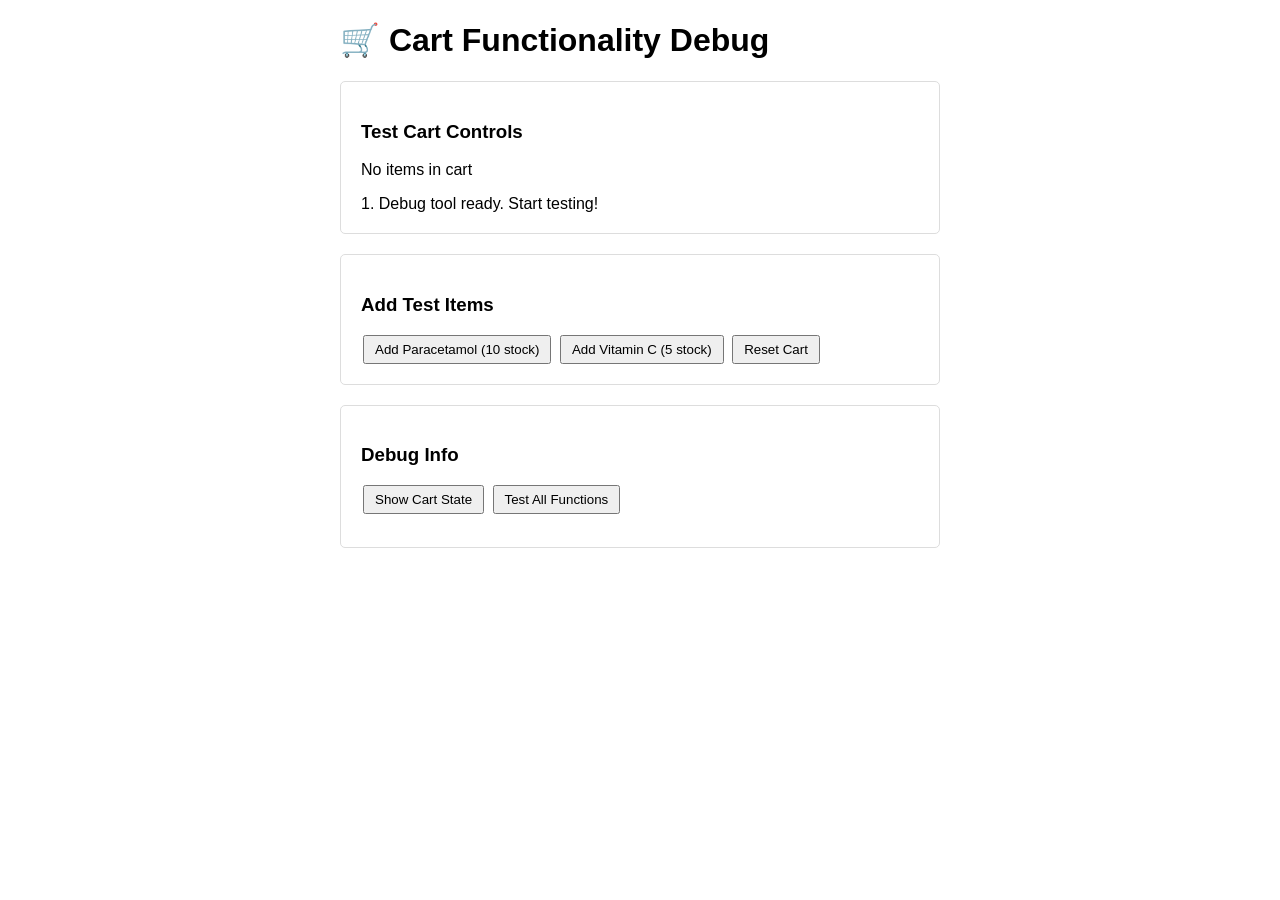
<file: cart-debug.html>
<!DOCTYPE html>
<html lang="en">
<head>
    <meta charset="UTF-8">
    <meta name="viewport" content="width=device-width, initial-scale=1.0">
    <title>Cart Debug Test</title>
    <style>
        body { font-family: Arial, sans-serif; margin: 20px; }
        .container { max-width: 600px; margin: 0 auto; }
        .test-area { border: 1px solid #ddd; padding: 20px; margin: 20px 0; border-radius: 5px; }
        .cart-item { 
            display: flex; 
            justify-content: space-between; 
            align-items: center; 
            padding: 10px; 
            background: #f5f5f5; 
            margin: 5px 0; 
            border-radius: 4px; 
        }
        button { padding: 5px 10px; margin: 0 2px; cursor: pointer; }
        .error { background: #f8d7da; padding: 10px; border-radius: 4px; margin: 10px 0; }
        .success { background: #d4edda; padding: 10px; border-radius: 4px; margin: 10px 0; }
    </style>
</head>
<body>
    <div class="container">
        <h1>🛒 Cart Functionality Debug</h1>
        
        <div class="test-area">
            <h3>Test Cart Controls</h3>
            <div id="cart-display">
                <p>No items in cart</p>
            </div>
            <div id="messages"></div>
        </div>
        
        <div class="test-area">
            <h3>Add Test Items</h3>
            <button onclick="addItem('Paracetamol', 10)">Add Paracetamol (10 stock)</button>
            <button onclick="addItem('Vitamin C', 5)">Add Vitamin C (5 stock)</button>
            <button onclick="resetCart()">Reset Cart</button>
        </div>
        
        <div class="test-area">
            <h3>Debug Info</h3>
            <button onclick="showCartState()">Show Cart State</button>
            <button onclick="testFunctions()">Test All Functions</button>
            <pre id="debug-output"></pre>
        </div>
    </div>

    <script>
        // Test cart system
        let cartItems = [];
        let messageId = 0;
        
        function showMessage(text, type = 'info') {
            const msg = document.createElement('div');
            msg.className = type;
            msg.innerHTML = `${++messageId}. ${text}`;
            document.getElementById('messages').appendChild(msg);
            
            // Auto remove after 3 seconds
            setTimeout(() => {
                if (msg.parentNode) {
                    msg.remove();
                }
            }, 3000);
        }
        
        function updateCartDisplay() {
            const container = document.getElementById('cart-display');
            
            if (cartItems.length === 0) {
                container.innerHTML = '<p>No items in cart</p>';
                return;
            }
            
            container.innerHTML = '';
            
            cartItems.forEach((item, index) => {
                const itemElement = document.createElement('div');
                itemElement.className = 'cart-item';
                itemElement.innerHTML = `
                    <div>
                        <strong>${item.name}</strong> - ₵${item.price}/each<br>
                        <small>Total: ₵${(item.price * item.quantity).toFixed(2)}</small>
                    </div>
                    <div>
                        <button onclick="decreaseQuantity(${index})" style="background: #ffc107;">-</button>
                        <span style="padding: 0 10px; font-weight: bold;">${item.quantity}</span>
                        <button onclick="increaseQuantity(${index})" style="background: #007bff; color: white;">+</button>
                        <button onclick="removeFromCart(${index})" style="background: #dc3545; color: white;">🗑️</button>
                    </div>
                `;
                container.appendChild(itemElement);
            });
        }
        
        function addItem(name, stock) {
            const existingItem = cartItems.find(item => item.name === name);
            
            if (existingItem) {
                if (existingItem.quantity < stock) {
                    existingItem.quantity++;
                    showMessage(`${name} quantity increased to ${existingItem.quantity}`);
                } else {
                    showMessage(`Cannot exceed stock limit of ${stock}`, 'error');
                }
            } else {
                cartItems.push({
                    name: name,
                    price: Math.floor(Math.random() * 20) + 5, // Random price 5-25
                    quantity: 1,
                    maxStock: stock
                });
                showMessage(`${name} added to cart (Qty: 1)`);
            }
            
            updateCartDisplay();
        }
        
        function decreaseQuantity(index) {
            console.log('Decreasing quantity for item:', index);
            
            if (cartItems[index].quantity > 1) {
                cartItems[index].quantity--;
                showMessage(`${cartItems[index].name} quantity decreased to ${cartItems[index].quantity}`);
            } else {
                const itemName = cartItems[index].name;
                cartItems.splice(index, 1);
                showMessage(`${itemName} removed from cart`);
            }
            
            updateCartDisplay();
        }
        
        function increaseQuantity(index) {
            console.log('Increasing quantity for item:', index);
            
            const item = cartItems[index];
            if (item.quantity < item.maxStock) {
                item.quantity++;
                showMessage(`${item.name} quantity increased to ${item.quantity}`);
                updateCartDisplay();
            } else {
                showMessage(`Cannot exceed stock limit of ${item.maxStock}`, 'error');
            }
        }
        
        function removeFromCart(index) {
            console.log('Removing item:', index);
            
            const itemName = cartItems[index].name;
            cartItems.splice(index, 1);
            showMessage(`${itemName} completely removed from cart`);
            updateCartDisplay();
        }
        
        function resetCart() {
            cartItems = [];
            document.getElementById('messages').innerHTML = '';
            messageId = 0;
            updateCartDisplay();
            showMessage('Cart reset');
        }
        
        function showCartState() {
            document.getElementById('debug-output').textContent = 
                'Current Cart State:\n' + 
                JSON.stringify(cartItems, null, 2);
        }
        
        function testFunctions() {
            console.log('Testing cart functions...');
            
            // Test adding items
            addItem('Test Medicine', 10);
            
            // Test increasing quantity
            if (cartItems.length > 0) {
                increaseQuantity(0);
            }
            
            // Test decreasing quantity
            if (cartItems.length > 0 && cartItems[0].quantity > 1) {
                decreaseQuantity(0);
            }
            
            showCartState();
            showMessage('Function tests completed - check console for details');
        }
        
        // Initialize
        updateCartDisplay();
        showMessage('Debug tool ready. Start testing!');
    </script>
</body>
</html>
</file>
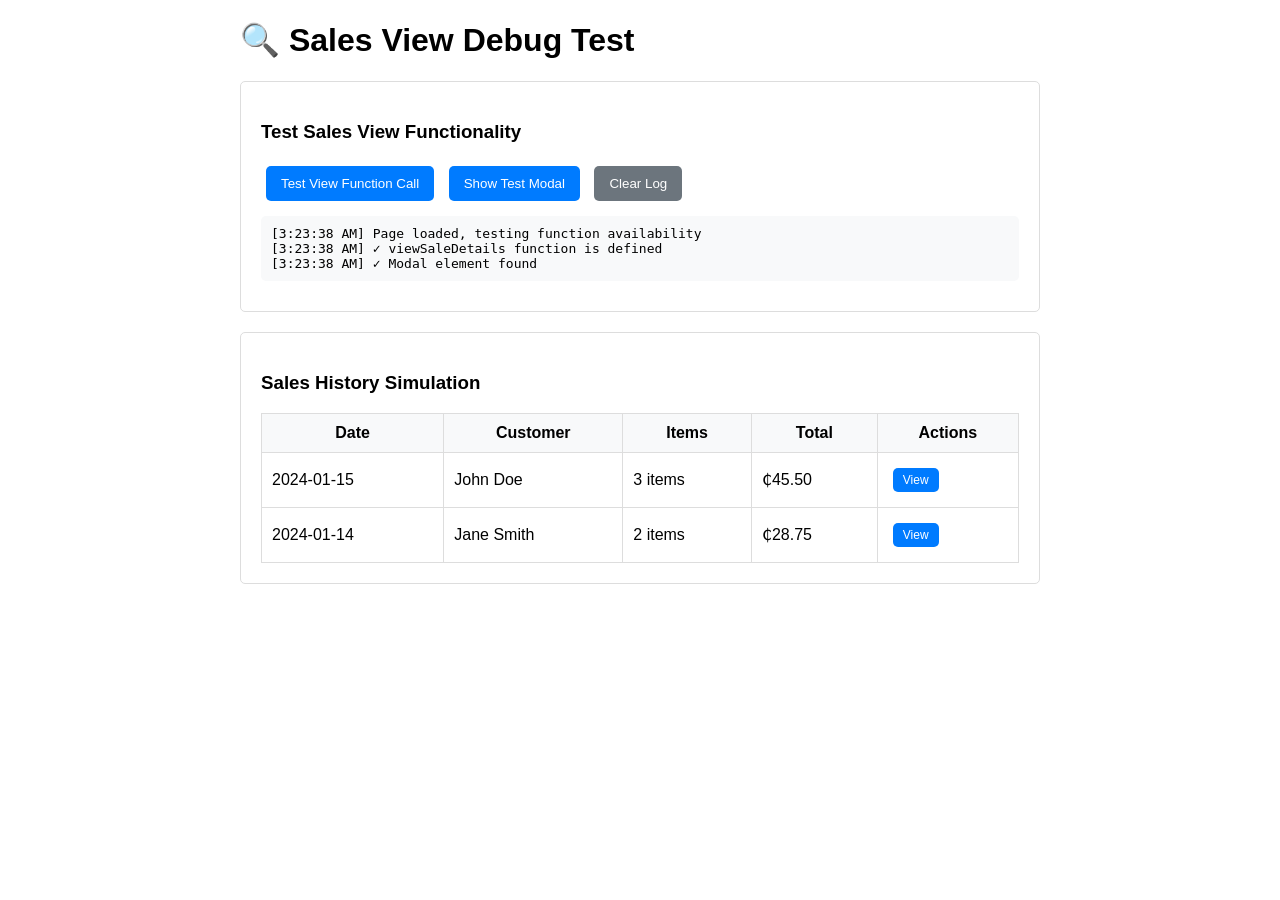
<file: sales-view-debug.html>
<!DOCTYPE html>
<html lang="en">
<head>
    <meta charset="UTF-8">
    <meta name="viewport" content="width=device-width, initial-scale=1.0">
    <title>Sales View Debug Test</title>
    <style>
        body { font-family: Arial, sans-serif; margin: 20px; }
        .container { max-width: 800px; margin: 0 auto; }
        .test-area { border: 1px solid #ddd; padding: 20px; margin: 20px 0; border-radius: 5px; }
        .modal { display: none; position: fixed; z-index: 1000; left: 0; top: 0; width: 100%; height: 100%; background-color: rgba(0,0,0,0.5); }
        .modal-content { background-color: white; margin: 10% auto; padding: 20px; border-radius: 10px; width: 90%; max-width: 500px; }
        .close { float: right; font-size: 28px; font-weight: bold; cursor: pointer; }
        .btn { padding: 10px 15px; margin: 5px; background: #007bff; color: white; border: none; border-radius: 5px; cursor: pointer; }
        .btn:hover { background: #0056b3; }
        .log { background: #f8f9fa; padding: 10px; margin: 10px 0; border-radius: 5px; font-family: monospace; }
    </style>
</head>
<body>
    <div class="container">
        <h1>🔍 Sales View Debug Test</h1>
        
        <div class="test-area">
            <h3>Test Sales View Functionality</h3>
            <button onclick="testViewFunction()" class="btn">Test View Function Call</button>
            <button onclick="showTestModal()" class="btn">Show Test Modal</button>
            <button onclick="clearLog()" class="btn" style="background: #6c757d;">Clear Log</button>
            <div id="log" class="log">Ready to test...</div>
        </div>
        
        <div class="test-area">
            <h3>Sales History Simulation</h3>
            <table style="width: 100%; border-collapse: collapse;">
                <thead>
                    <tr style="background: #f8f9fa;">
                        <th style="border: 1px solid #ddd; padding: 10px;">Date</th>
                        <th style="border: 1px solid #ddd; padding: 10px;">Customer</th>
                        <th style="border: 1px solid #ddd; padding: 10px;">Items</th>
                        <th style="border: 1px solid #ddd; padding: 10px;">Total</th>
                        <th style="border: 1px solid #ddd; padding: 10px;">Actions</th>
                    </tr>
                </thead>
                <tbody>
                    <tr>
                        <td style="border: 1px solid #ddd; padding: 10px;">2024-01-15</td>
                        <td style="border: 1px solid #ddd; padding: 10px;">John Doe</td>
                        <td style="border: 1px solid #ddd; padding: 10px;">3 items</td>
                        <td style="border: 1px solid #ddd; padding: 10px;">₵45.50</td>
                        <td style="border: 1px solid #ddd; padding: 10px;">
                            <button onclick="viewSaleDetails(1001)" class="btn" style="padding: 5px 10px; font-size: 12px;">View</button>
                        </td>
                    </tr>
                    <tr>
                        <td style="border: 1px solid #ddd; padding: 10px;">2024-01-14</td>
                        <td style="border: 1px solid #ddd; padding: 10px;">Jane Smith</td>
                        <td style="border: 1px solid #ddd; padding: 10px;">2 items</td>
                        <td style="border: 1px solid #ddd; padding: 10px;">₵28.75</td>
                        <td style="border: 1px solid #ddd; padding: 10px;">
                            <button onclick="viewSaleDetails(1002)" class="btn" style="padding: 5px 10px; font-size: 12px;">View</button>
                        </td>
                    </tr>
                </tbody>
            </table>
        </div>
    </div>

    <!-- Test Modal -->
    <div id="test-modal" class="modal">
        <div class="modal-content">
            <span class="close" onclick="closeTestModal()">&times;</span>
            <h2>Sales Details</h2>
            <div id="modal-content">
                <p>Loading sale details...</p>
            </div>
            <div style="margin-top: 20px; text-align: center;">
                <button onclick="closeTestModal()" class="btn" style="background: #6c757d;">Close</button>
            </div>
        </div>
    </div>

    <script>
        let logEntries = [];
        
        function log(message) {
            const timestamp = new Date().toLocaleTimeString();
            const entry = `[${timestamp}] ${message}`;
            logEntries.push(entry);
            document.getElementById('log').innerHTML = logEntries.join('<br>');
            console.log(entry);
        }
        
        function clearLog() {
            logEntries = [];
            document.getElementById('log').innerHTML = 'Log cleared...';
        }
        
        function testViewFunction() {
            log('Testing viewSaleDetails function call');
            try {
                viewSaleDetails(999);
            } catch (error) {
                log(`Error: ${error.message}`);
            }
        }
        
        function showTestModal() {
            log('Showing test modal');
            document.getElementById('test-modal').style.display = 'block';
            document.getElementById('modal-content').innerHTML = '<p>This is a test modal working correctly!</p>';
        }
        
        function closeTestModal() {
            log('Closing test modal');
            document.getElementById('test-modal').style.display = 'none';
        }
        
        // Main function that should be called
        function viewSaleDetails(saleId) {
            log(`viewSaleDetails called with saleId: ${saleId}`);
            
            try {
                // Simulate showing sales details
                const modal = document.getElementById('test-modal');
                const content = document.getElementById('modal-content');
                
                if (!modal) {
                    log('ERROR: Modal element not found');
                    return;
                }
                
                if (!content) {
                    log('ERROR: Modal content element not found');
                    return;
                }
                
                log('Modal elements found, preparing content');
                
                // Create sale details content
                const saleDetails = `
                    <div style="padding: 10px;">
                        <h3>Transaction #${saleId}</h3>
                        <p><strong>Customer:</strong> Walk-in Customer</p>
                        <p><strong>Date:</strong> ${new Date().toLocaleDateString()}</p>
                        <p><strong>Total:</strong> ₵45.50</p>
                        <div style="margin-top: 15px;">
                            <h4>Items Purchased:</h4>
                            <ul>
                                <li>Paracetamol 500mg - 2 × ₵2.50 = ₵5.00</li>
                                <li>Vitamin C 1000mg - 1 × ₵8.99 = ₵8.99</li>
                                <li>Hand Sanitizer - 1 × ₵3.25 = ₵3.25</li>
                            </ul>
                        </div>
                    </div>
                `;
                
                content.innerHTML = saleDetails;
                modal.style.display = 'block';
                log('Modal displayed successfully');
                
            } catch (error) {
                log(`ERROR in viewSaleDetails: ${error.message}`);
                console.error('Detailed error:', error);
            }
        }
        
        // Test if functions are properly defined
        window.addEventListener('load', () => {
            log('Page loaded, testing function availability');
            
            if (typeof viewSaleDetails === 'function') {
                log('✓ viewSaleDetails function is defined');
            } else {
                log('✗ viewSaleDetails function is NOT defined');
            }
            
            const modal = document.getElementById('test-modal');
            if (modal) {
                log('✓ Modal element found');
            } else {
                log('✗ Modal element NOT found');
            }
        });
        
        // Close modal when clicking outside
        window.addEventListener('click', (event) => {
            const modal = document.getElementById('test-modal');
            if (event.target === modal) {
                closeTestModal();
            }
        });
    </script>
</body>
</html>
</file>
